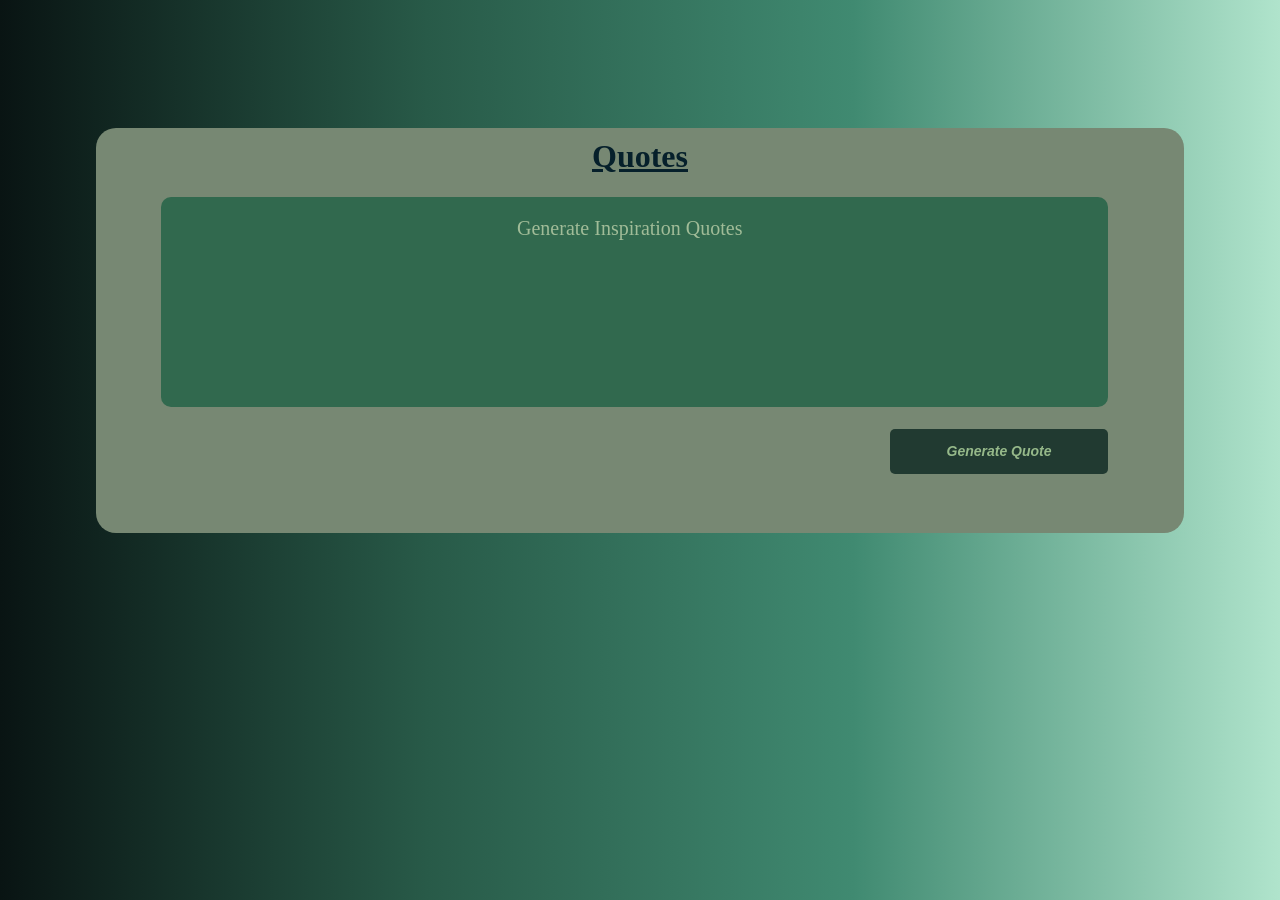
<file: index.html>
<!doctype html>
<html lang="en">
  <head>
    <meta charset="UTF-8" />
    <meta name="viewport" content="width=device-width, initial-scale=1.0" />
    <title>Quote Generator</title>
    <link rel="stylesheet" href="style.css" />
  </head>
  <body>
    <div class="container">
      <h1 class="heading">Quotes</h1>
      <div class="quote-container">
        <p class="message" placeholder="Generate quote...">
          Generate Inspiration Quotes
        </p>
        <h3 class="names"></h3>
      </div>
      <button class="quote-button">Generate Quote</button>
    </div>

    <script src="script.js"></script>
  </body>
</html>
</file>
<file: style.css>
* {
  margin: 0;
  padding: 0;
}
body {
  text-align: center;
  display: flex;
  justify-content: center;
  align-items: center;
  background: linear-gradient(to right, #091413, #285a48, #408a71, #b0e4cc);
}
.container {
  margin-top: 10%;
  height: 45vh;
  width: 85vw;
  background-color: #778873;
  border-radius: 20px;
}
.heading {
  text-decoration: underline;
  padding-top: 10px;
  color: #06202b;
}
.quote-container {
  width: 87%;
  height: 52%;
  background-color: #31694e;
  margin: 2% 6%;
  border-radius: 10px;
}
.message {
  width: 85%;
  height: 50%;
  margin: 2% 7% 0;
  padding-top: 20px;
  border-top-left-radius: 15px;
  border-top-right-radius: 15px;
  font-size: 20px;
  font-family: cursive;
  color: #a1bc98;
}
.names {
  width: 55%;
  height: 14%;
  margin-left: 7%;
  border-bottom-left-radius: 15px;
  border-bottom-right-radius: 15px;
  float: right;
  color: #dccfc0;
}
.quote-button {
  width: 20%;
  height: 11%;
  text-align: center;
  float: right;
  margin-right: 7%;
  font-size: 14px;
  font-style: oblique;
  font-weight: bold;
  border: none;
  border-radius: 5px;
  background-color: #213a31;
  color: #96b98a;
  cursor: pointer;
}
.quote-button:hover {
  background-color: #96b98a;
  color: #213a31;
}

@media screen and (max-width: 400px) {
  .container {
    margin-top: 30%;
    height: 50vh;
  }
  .heading {
    font-size: 29px;
  }
  .quote-container {
    height: 58%;
    margin: 5% 6%;
  }
  .message {
    height: 68%;
    margin: 9% 7%;
    padding-top: 8px;
    font-size: 19px;
  }
  .names {
    width: 86%;
    text-align: left;
    float: none;
  }
  .quote-button {
    width: 46%;
  }
}
</file>
<file: quote.css>
* {
  margin: 0;
  padding: 0;
}
body {
  text-align: center;
  display: flex;
  justify-content: center;
  align-items: center;
  background: linear-gradient(to right, #091413, #285a48, #408a71, #b0e4cc);
}
.container {
  margin-top: 10%;
  height: 45vh;
  width: 85vw;
  background-color: #778873;
  border-radius: 20px;
}
.heading {
  text-decoration: underline;
  padding-top: 10px;
  color: #06202b;
}
.quote-container {
  width: 87%;
  height: 52%;
  background-color: #31694e;
  margin: 2% 6%;
  border-radius: 10px;
}
.message {
  width: 85%;
  height: 50%;
  margin: 2% 7% 0;
  padding-top: 20px;
  border-top-left-radius: 15px;
  border-top-right-radius: 15px;
  font-size: 20px;
  font-family: cursive;
  color: #a1bc98;
}
.names {
  width: 55%;
  height: 14%;
  margin-left: 7%;
  border-bottom-left-radius: 15px;
  border-bottom-right-radius: 15px;
  float: right;
  color: #dccfc0;
}
.quote-button {
  width: 20%;
  height: 11%;
  text-align: center;
  float: right;
  margin-right: 7%;
  font-size: 14px;
  font-style: oblique;
  font-weight: bold;
  border: none;
  border-radius: 5px;
  background-color: #213a31;
  color: #96b98a;
  cursor: pointer;
}
.quote-button:hover {
  background-color: #96b98a;
  color: #213a31;
}

@media screen and (max-width: 400px) {
  .container {
    margin-top: 30%;
    height: 50vh;
  }
  .heading {
    font-size: 29px;
  }
  .quote-container {
    height: 58%;
    margin: 5% 6%;
  }
  .message {
    height: 68%;
    margin: 9% 7%;
    padding-top: 8px;
    font-size: 19px;
  }
  .names {
    width: 86%;
    text-align: left;
    float: none;
  }
  .quote-button {
    width: 46%;
  }
}
</file>
